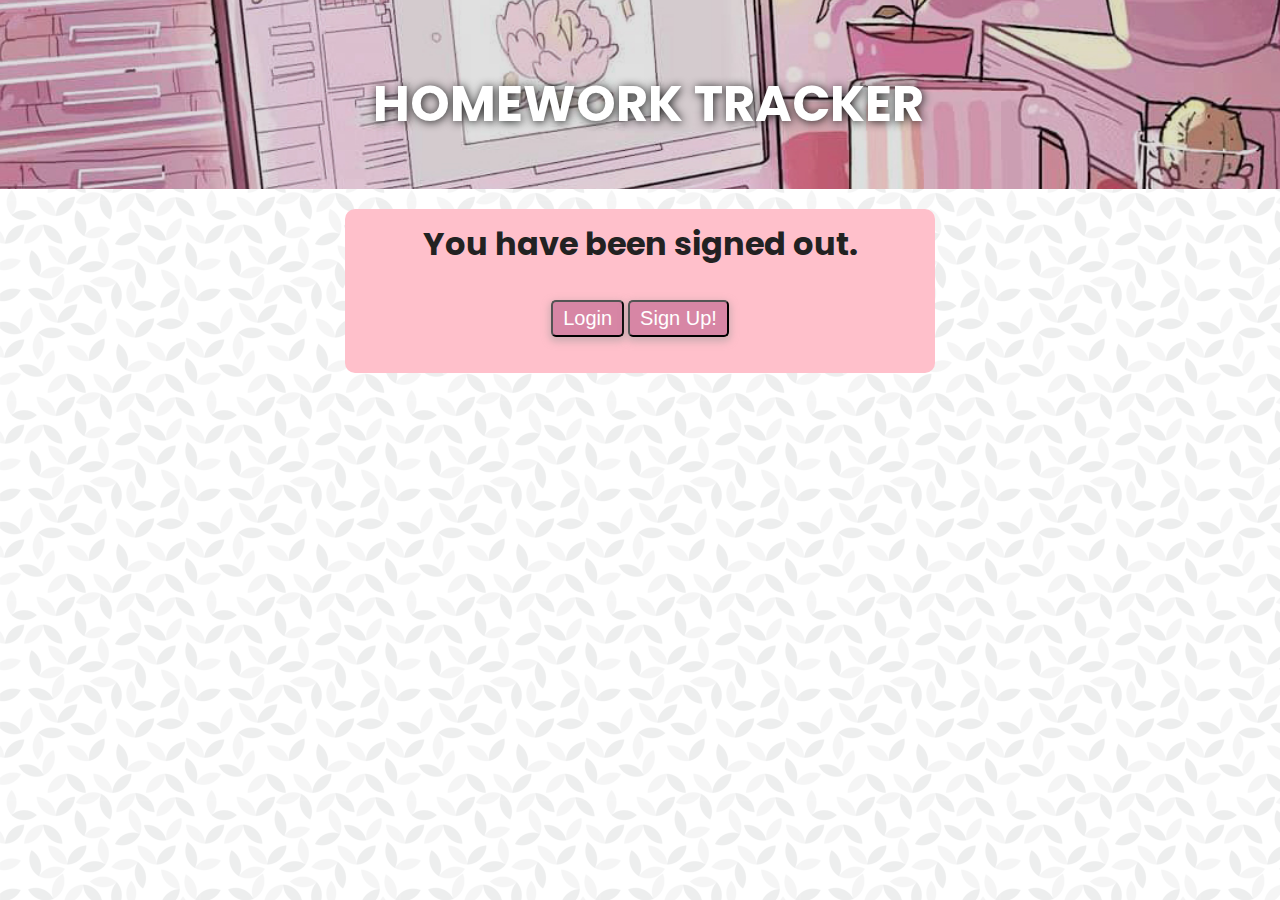
<file: signout.html>
<!DOCTYPE html> 
<html lang="en">
<head>
    <meta charset="UTF-8">
    <title>Sign Out Page</title>
    <link href="main.css" rel="stylesheet" type="text/css">
    <script src="form.js"> </script>
    <link href="https://fonts.googleapis.com/css?family=Poppins&display=swap" rel="stylesheet">
</head>
<body>

<div class="header">
<h1>homework tracker</h1>
</div>

<center>

<div class="form task">
        <h1> You have been signed out.</h1>
        <form name="form" onsubmit="return validateForm()" onSubmit="return validateEmail()">
            <p style="text-align:center;">

                <button class="addbutton" type="submit" value="login" formaction="login.php">Login</button>
                <button class="addbutton" type="submit" value="SignUp" formaction="signup.php">Sign Up!</button>
            </p>
        </form>
    </div>
</center>



</body>
</html>
</file>
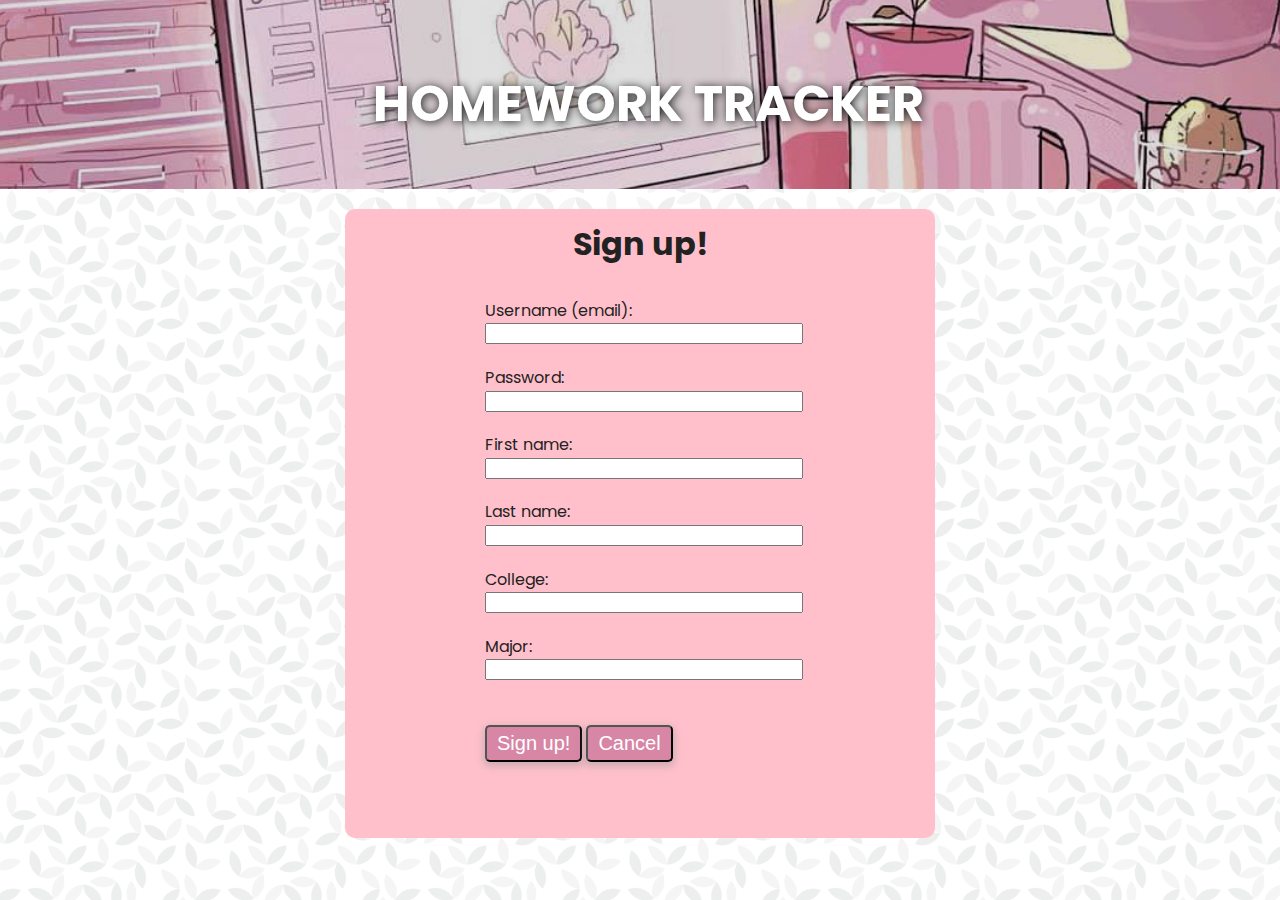
<file: signup.html>
<!doctype html>
<html>
<head>
<meta charset="UTF-8">
<title>Add a task</title>
<link href="main.css" rel="stylesheet" type="text/css">
<script src="form.js"> </script>
<link href="https://fonts.googleapis.com/css?family=Poppins&display=swap" rel="stylesheet">
</head>

<body>

<div class="header">
	<h1>homework tracker</h1>
</div>
	
<!-- to change the main top picture, change the link in img src tag above -->
<!-- to change the link when clicking submit, change the action="this link" in forms tag -->
	

<center>
<div class="form task">
	<h1> Sign up! </h1>
	<form class="form" name="form" onsubmit="return validateForm()" onSubmit="return validateEmail()" action="placeholder.html">
		<p class="form-text">
		Username (email): <br>
		<input type="text" name="username"><br>
		<br>
		Password: <br>
		<input type="text" name="password"> <br>
		<br>
		First name:<br>
		<input type="text" name="FirstName"> <br>
		<br>
		Last name: <br>
		<input type="text" name="LastName"> <br>
		<br>
		College: <br>
		<input type="text" name="college"><br>
		<br>
		Major: <br>
		<input type="text" name="major"><br>
		<br> <br>
		
		<button class="addbutton" type="submit" value="Subscribe" formaction="index.html">Sign up!</button>
		<button class="addbutton" type="reset" value="Cancel">Cancel</button>
		</p>
	</form>
</div>
</center>

	
	
</body>
</html>
</file>
<file: main.css>
@charset "UTF-8";

html {
	color:#222;
	font-size: 1em;
	line-height: 1.4;
	font-family: "Poppins", Verdana, sans-serif; 
}

body {
	background-repeat:repeat;
	background-image:url("images/geometric-leaves.png");
	background-attachment: fixed;
}
	
hr {
  display: block;
  height: 1px;
  border: 0;
  border-top: 1px solid #ccc;
  margin: 1em 0;
  padding: 0;
}

a {
	text-decoration:none;
}

.welcome {
  margin: auto;
  padding-top: 2rem;
}

.welcome hr {
  border-top: 2px solid #b4b4b4;
  margin-top: .3rem;
  margin-bottom: 1rem;
}

.padding {
  padding-bottom: 2rem;
}

.about {
	margin-left: 250px;
	margin-right: 250px;
	margin-top: 20px;
	margin-bottom: 20px;
	padding: 3px;
	text-align: center;
}



.color-form {
	padding-left: 250px;
	padding-right: 250px;
}

.form-all {
	background-color: pink;
}

.form {
	padding-left: 20px;
	padding-right: 20px;
	padding-bottom: 20px;
	margin: 20px 100px;
}

.form input {
	width: 100%;
}

.subscribe {
	font-size: 40px;
	text-align: center;
	padding-top: 20px; 
}

.form-text {
	font-weight: normal; 
}

.form-all button {
	border-radius: 15px;
	background-color: #EDD9D9;
	border: thin;
	font-size: 15px;
	color: inherit;
	margin-right: 10px;
	padding: 3px 8px;
}

table {
	border-radius: 5px;
	border: 2px solid #d786a5;
	width:600px;
	background-color:pink;


}

td {

	font-size: 14px;
	background-color: white;
	border-radius: 5px;
	border-width: 2px;
	border-style: solid;
	border-color: pink;
	padding: 5px 15px;
	margin: 5px;
}

th {
	font-size: 14px;
	min-width: 110px;
	color: white;
	background-color: rgb(215, 134, 165);
	border-radius: 5px;
	border-width: 2px;
	border-style: solid;
	border-color: pink;
	padding: 5px 10px;

}

.addbutton {
	display: inline-block;
	color: white;
	font-size: 20px;
	text-decoration: none;
	padding: 5px 10px;
	border-radius: 5px;
	-webkit-box-shadow: 0px 3px 7px 2px rgba(171,159,161,0.54);
	-moz-box-shadow: 0px 3px 7px 2px rgba(171,159,161,0.54);
	box-shadow: 0px 3px 7px 2px rgba(171,159,161,0.54);
	background-color: rgb(215, 134, 165);
}
.addbutton a{
	color:white;
}

.addbutton:hover {

	background-color: rgb(176, 88, 137);
}

.actionbutton {
	background-color: rgb(215, 134, 165);
	min-width:50px;
	text-align: center;
	text-decoration: none;
	color:white;

}

.actionbutton:hover {
	background-color: rgb(176, 88, 137);
	text-decoration: none;
}

.actionbutton a{
	color: white;
	text-decoration: none;
	font-weight: bold;
}


container
{
	display:block;
	overflow:auto;
	min-width:500px;


}

container h3{
	display:block;
	background-color:white;
	color:rgb(215, 134, 165);
	border-radius:10px;
	padding: 5px 10px;
	margin:30px 5px 10px 5px;
	width:250px;
	-webkit-box-shadow: 0px 3px 7px 2px rgba(171,159,161,0.54);
	-moz-box-shadow: 0px 3px 7px 2px rgba(171,159,161,0.54);
	box-shadow: 0px 3px 7px 2px rgba(171,159,161,0.54);


}

container h1 {
	display:block;
	background-color:white;
	color:black;
	border-radius:10px;
	padding: 5px 10px;
	margin:10px 5px;
	width:320px;
	-webkit-box-shadow: 0px 3px 7px 2px rgba(171,159,161,0.54);
	-moz-box-shadow: 0px 3px 7px 2px rgba(171,159,161,0.54);
	box-shadow: 0px 3px 7px 2px rgba(171,159,161,0.54);
}

.message {
	display:block;
	background-color:white;
	color:black;
	border-radius:10px;
	padding: 5px 10px;
	margin:10px 5px;
	width:320px;
	-webkit-box-shadow: 0px 3px 7px 2px rgba(171,159,161,0.54);
	-moz-box-shadow: 0px 3px 7px 2px rgba(171,159,161,0.54);
	box-shadow: 0px 3px 7px 2px rgba(171,159,161,0.54);
}

input.check {
	width:20px;
	height:20px;
}



.navbar {
	position: relative;
	display: -ms-flexbox;
	display: flex;
	-ms-flex-wrap: wrap;
	flex-wrap: wrap;
	-ms-flex-align: center;
	align-items: center;
	-ms-flex-pack: justify;
	justify-content: space-between;
	padding: .5rem 1rem
}

.bg-pink {
	background-color: #F5BAC9;
}
.btn-colors {
	color: #1d2124;
	background-color: whitesmoke;
	border-color: whitesmoke;
}

.info {
	position:fixed!important;
	padding:5px;
	text-align:center;
	-webkit-border-top-right-radius: 10px;
	-moz-border-radius-topright: 10px;
	border-top-right-radius: 10px;
	z-index:99;
	bottom:0px;
	left:0px;
	width:150px;
	background-color:white;
	-webkit-box-shadow: 0px 3px 7px 2px rgba(171,159,161,0.54);
	-moz-box-shadow: 0px 3px 7px 2px rgba(171,159,161,0.54);
	box-shadow: 0px 3px 7px 2px rgba(171,159,161,0.54);
}

.info a{
	color:black;
	padding:5px;
	background-color:lightgrey;
	display:block;
	border-radius:3px;
}

.task {
	display:block;
	width:550px;
	background-color:pink;
	text-align:left;
	border-radius:10px;

}
.task h1 {
	text-align:center;
	margin-top:10px;
	line-height: 70px;
}


.header {
	width:103%;
	height:200px;
	background-image:url("images/carousel-img.jpg");
	background-position: center;
	background-repeat: no-repeat;
	background-size: cover;
	margin-top:-45px;
	margin-left:-10px;
}

.header h1 {
	font-size: 50px;
	color:white;
	padding-top:80px;

	text-transform: uppercase;
	text-align: center;
	text-shadow: 1px 1px 10px #222;
}

nav {
	z-index: 10;
}
</file>
